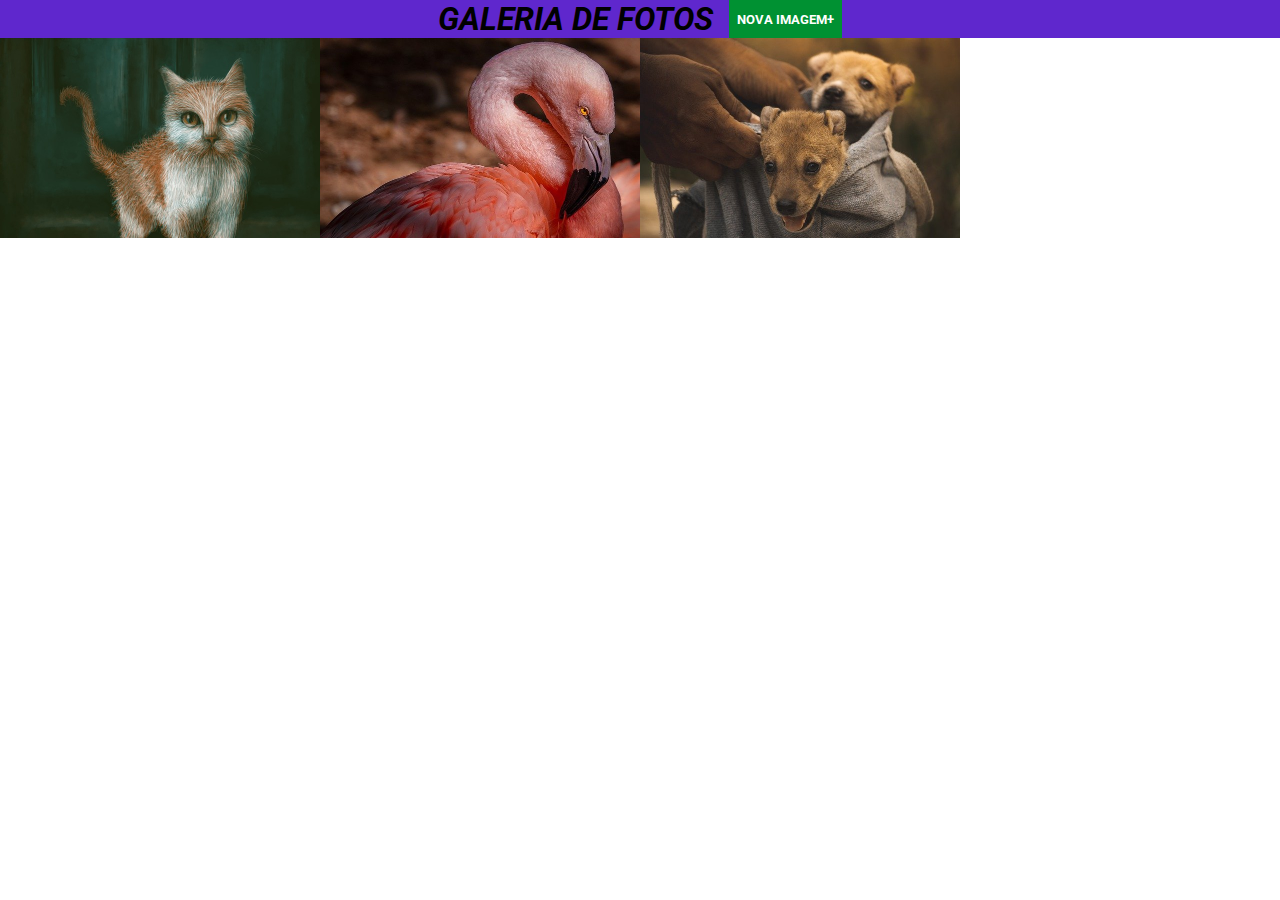
<file: index.html>
<!DOCTYPE html>
<html lang="pt-br">

<head>
  <meta charset="UTF-8">
  <meta name="viewport" content="width=device-width, initial-scale=1.0">
  <title>jQuery</title>
  <link rel="stylesheet" href="main.css">
  <link rel="preconnect" href="https://fonts.googleapis.com">
  <link rel="preconnect" href="https://fonts.gstatic.com" crossorigin>
  <link href="https://fonts.googleapis.com/css2?family=Roboto:wght@400;700&display=swap" rel="stylesheet">
</head>

<body>
  <header>
    <h1>Galeria de Fotos</h1>
    <button type="button">Nova Imagem+</button>
  </header>

  <form >
    <h2>
      Inserir nova imagem
    </h2>
    <input type="url" required id="endereco-img-nova" placeholder="url da imagem" />
    <button type="submit">Adicionar</button>
    <button type="reset" id="botao-cancelar">Cancelar</button>
  </form>
  <ul>
    <li>
      <img src="images_M9/images/foto1.jpg" alt="imagem-do-gato">
      <div class="overlay-imagem-link">
        <a href="images_M9/images/foto1.jpg" target="_blank">
          Ver imagem em tamanho real
        </a>
      </div>
    </li>
    <li>
      <img src="images_M9/images/foto2.jpg" alt="imagem-do-gato">
      <div class="overlay-imagem-link">
        <a href="images_M9/images/foto2.jpg" target="_blank">
          Ver imagem em tamanho real
        </a>
      </div>
    </li>
    <li>
      <img src="images_M9/images/foto3.jpg" alt="imagem-do-gato">
      <div class="overlay-imagem-link">
        <a href="images_M9/images/foto3.jpg" target="_blank">
          Ver imagem em tamanho real
        </a>
      </div>
    </li>
  </ul>

  <script src="https://code.jquery.com/jquery-3.7.1.min.js"></script>
  <script src="main.js"></script>
</body>

</html>
</file>
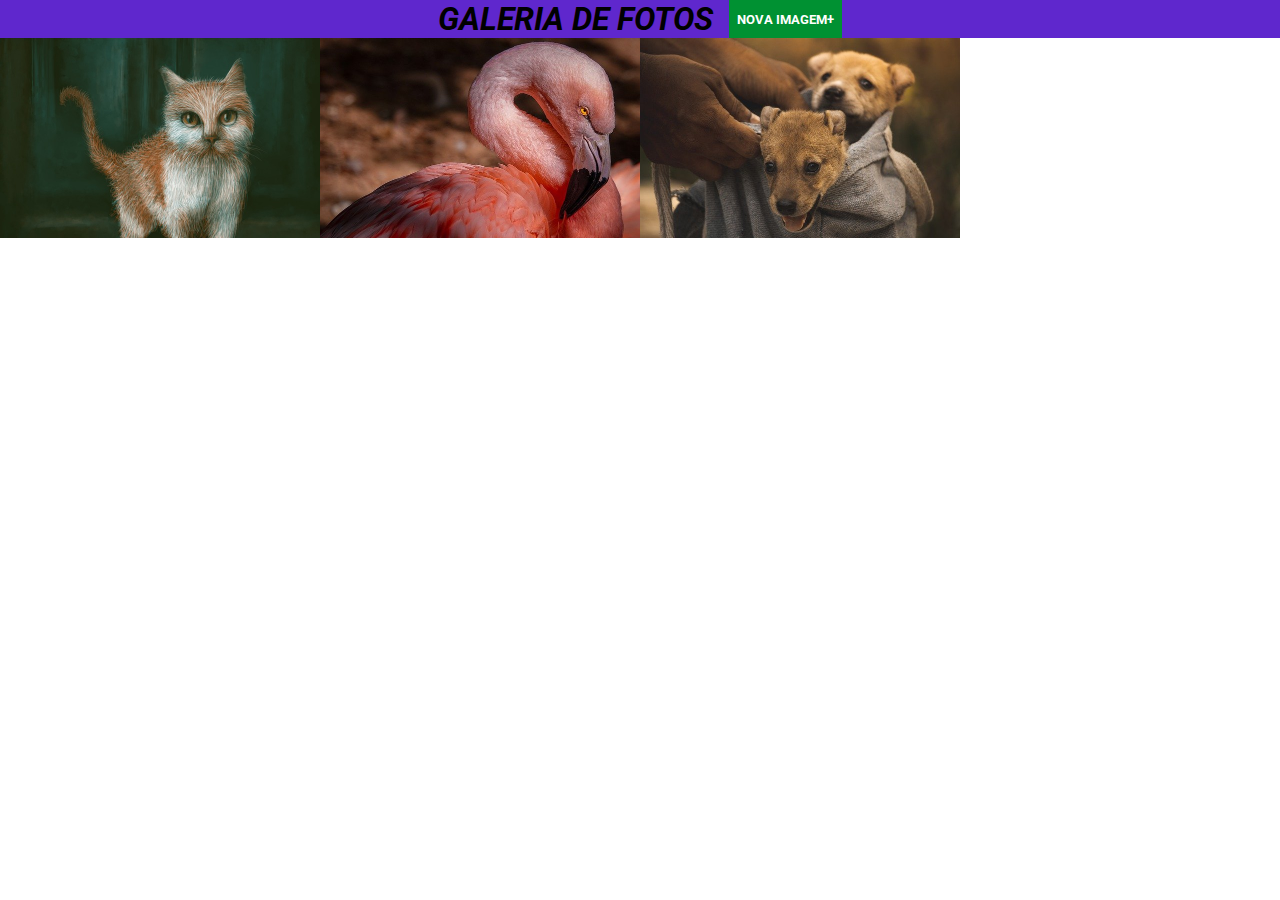
<file: index (1).html>
<!DOCTYPE html>
<html lang="pt-br">

<head>
  <meta charset="UTF-8">
  <meta name="viewport" content="width=device-width, initial-scale=1.0">
  <title>jQuery</title>
  <link rel="stylesheet" href="main.css">
  <link rel="preconnect" href="https://fonts.googleapis.com">
  <link rel="preconnect" href="https://fonts.gstatic.com" crossorigin>
  <link href="https://fonts.googleapis.com/css2?family=Roboto:wght@400;700&display=swap" rel="stylesheet">
</head>

<body>
  <header>
    <h1>Galeria de Fotos</h1>
    <button type="button">Nova Imagem+</button>
  </header>

  <form >
    <h2>
      Inserir nova imagem
    </h2>
    <input type="url" required id="endereco-img-nova" placeholder="url da imagem" />
    <button type="submit">Adicionar</button>
    <button type="reset" id="botao-cancelar">Cancelar</button>
  </form>
  <ul>
    <li>
      <img src="images_M9/images/foto1.jpg" alt="imagem-do-gato">
      <div class="overlay-imagem-link">
        <a href="images_M9/images/foto1.jpg" target="_blank">
          Ver imagem em tamanho real
        </a>
      </div>
    </li>
    <li>
      <img src="images_M9/images/foto2.jpg" alt="imagem-do-gato">
      <div class="overlay-imagem-link">
        <a href="images_M9/images/foto2.jpg" target="_blank">
          Ver imagem em tamanho real
        </a>
      </div>
    </li>
    <li>
      <img src="images_M9/images/foto3.jpg" alt="imagem-do-gato">
      <div class="overlay-imagem-link">
        <a href="images_M9/images/foto3.jpg" target="_blank">
          Ver imagem em tamanho real
        </a>
      </div>
    </li>
  </ul>

  <script src="https://code.jquery.com/jquery-3.7.1.min.js"></script>
  <script src="main.js"></script>
</body>

</html>
</file>
<file: main.css>
*{
    margin: 0;
    padding: 0;
    box-sizing: border-box;
    font-family: Roboto, sans-serif;
}


header{
    background-color: #5f27cd;
    padding: #fff;
    display: flex;
    border-bottom: 16px soolid #341f97;
    justify-content: center;
    text-transform: uppercase;
    font-style: italic;
}
header button{
    margin-left: 16px;
}

form{
    background-color: #c8d6e5;
    padding: 24px 0 ;
    text-align: center;
    display: none;
}

input, button{
    padding: 8px;
}
form h2{
    margin-bottom: 16px;
}
button{
    background-color: #009132;
    border: none;
    cursor: pointer;
    font-weight: bold;
    text-transform: uppercase;
    color:#fff;
}

#botao-cancelar{
    background-color: red;
}
ul{
    display: flex;
    flex-wrap: wrap;

}
ul li{
    max-width: 25%;
    list-style: none;
    position: relative;
    max-height: 200px;
    overflow-y: hidden;

}

ul li img {
    width: 100%;
}
.overlay-imagem-link{
    padding: 16px;
    background-color: rgba(0,0,0,0.7);
    position: absolute;
    bottom: 0;
    left: 0;
    width: 100%;
    opacity: 0;
    transition: all ease 1s;
}

.overlay-imagem-link a{
    color: #fff;
    text-decoration: none;
}

ul li:hover .overlay-imagem-link{
    opacity: 1;
}
</file>
